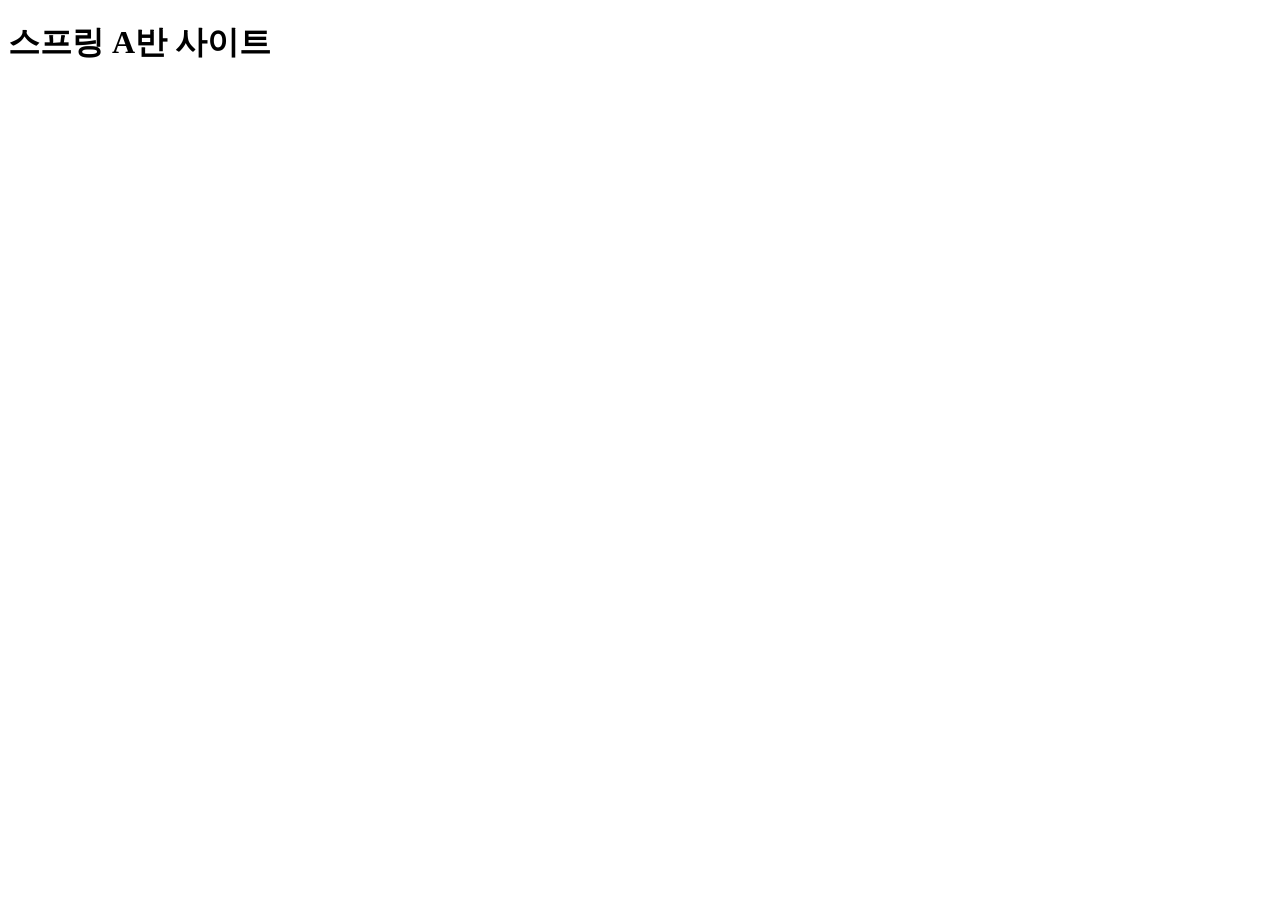
<file: src/main/resources/templates/index.html>
<!DOCTYPE html>
<html xmlns:th="http://www.thymeleaf.org"
      xmlns:layout="http://www.ultraq.net.nz/thymeleaf/layout"
      layout:decorate="~{layouts/layout}">


<div layout:fragment="content" class="container my-3">
    <h1>스프링 A반 사이트</h1>

</div>
</html>
</file>
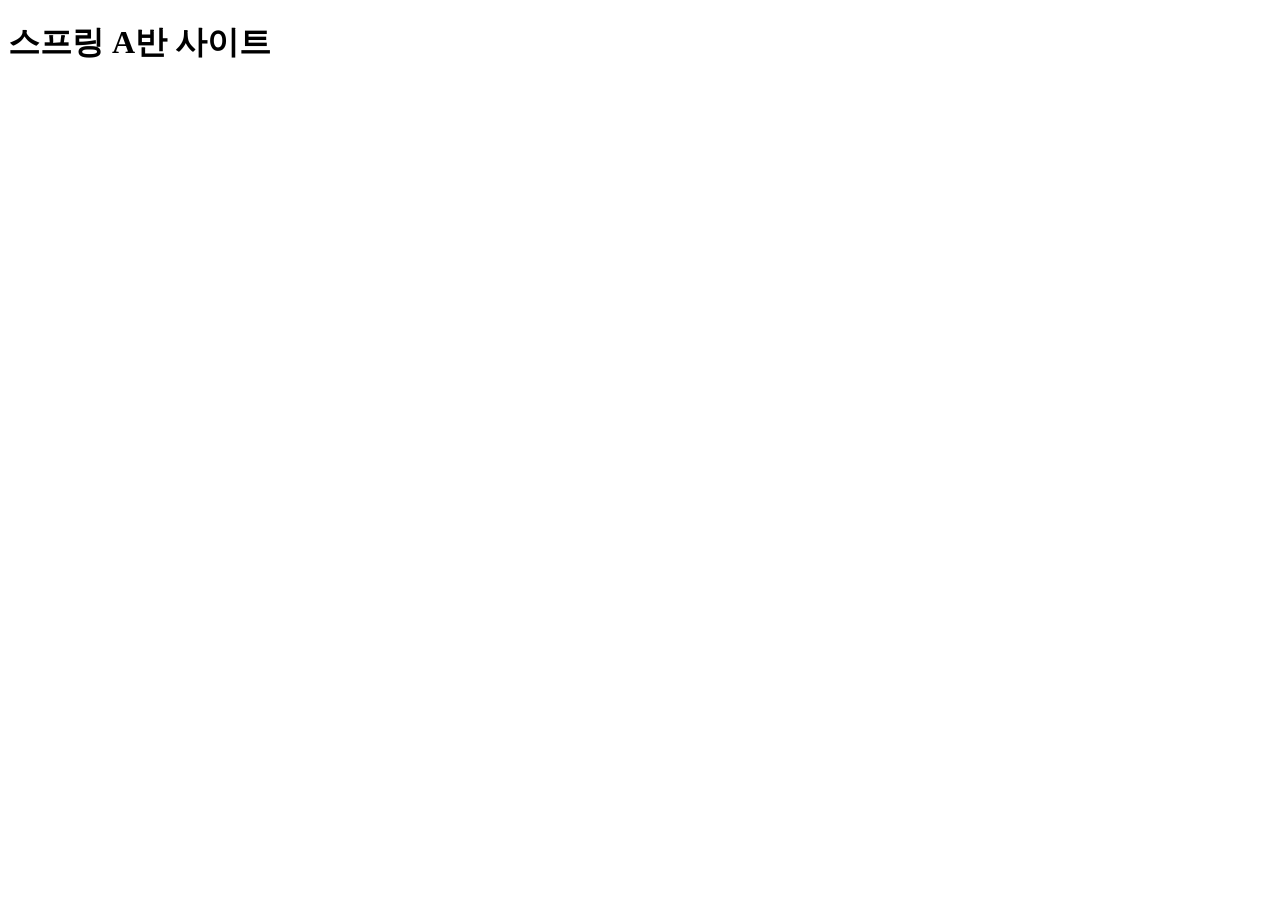
<file: SBB/src/main/resources/templates/index.html>
<!DOCTYPE html>
<!-- ==========================================================================
     [파일 역할] index.html = 메인(홈) 페이지
      - 연결 URL : GET "/" → common/controller/IndexController.index2() 가 return "index";
      - layout:decorate="~{layouts/layout}" : layouts/layout.html 뼈대(header/footer 포함)를 씌움
      - 아래 layout:fragment="content" 안의 내용만 layout.html 의 본문 자리에 들어감
     ========================================================================== -->
<html xmlns:th="http://www.thymeleaf.org"
      xmlns:layout="http://www.ultraq.net.nz/thymeleaf/layout"
      layout:decorate="~{layouts/layout}">


<!-- container : 가운데 정렬된 본문 폭, my-3 : 위아래 여백 -->
<div layout:fragment="content" class="container my-3">
    <h1>스프링 A반 사이트</h1>   <!-- 메인 화면 제목 (여기에 원하는 내용 추가) -->

</div>
</html>
</file>
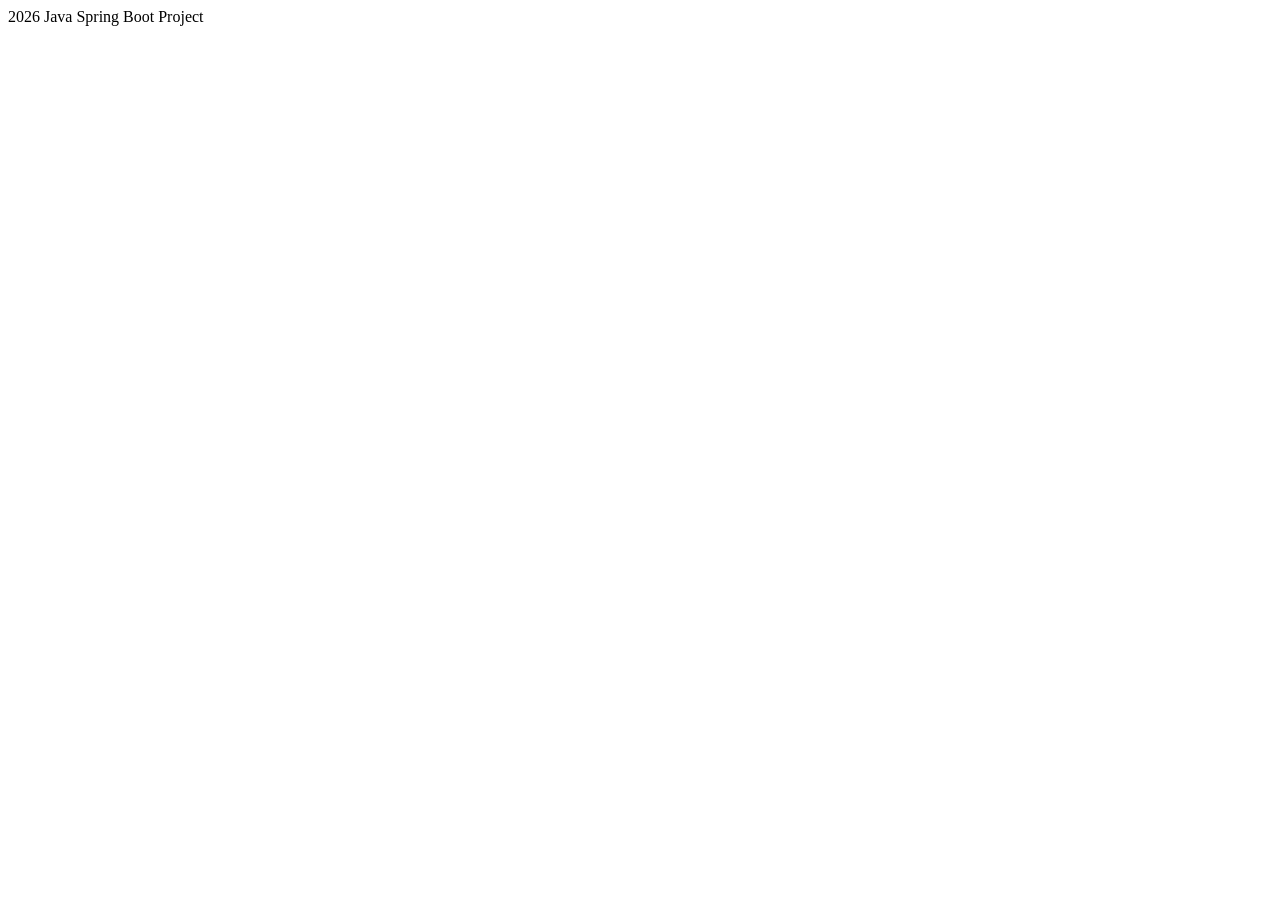
<file: src/main/resources/templates/fragments/footer.html>
<!DOCTYPE html>
<html lang="ko" xmlns:th="http://www.thymeleaf.org">
<div class="footer" th:fragment="footer">
    <footer class="page-footer font-small cyan darken-3">
        <div class="footer-copyright text-center py-3">
            2026 Java Spring Boot Project
        </div>
    </footer>
</div>
</html>
</file>
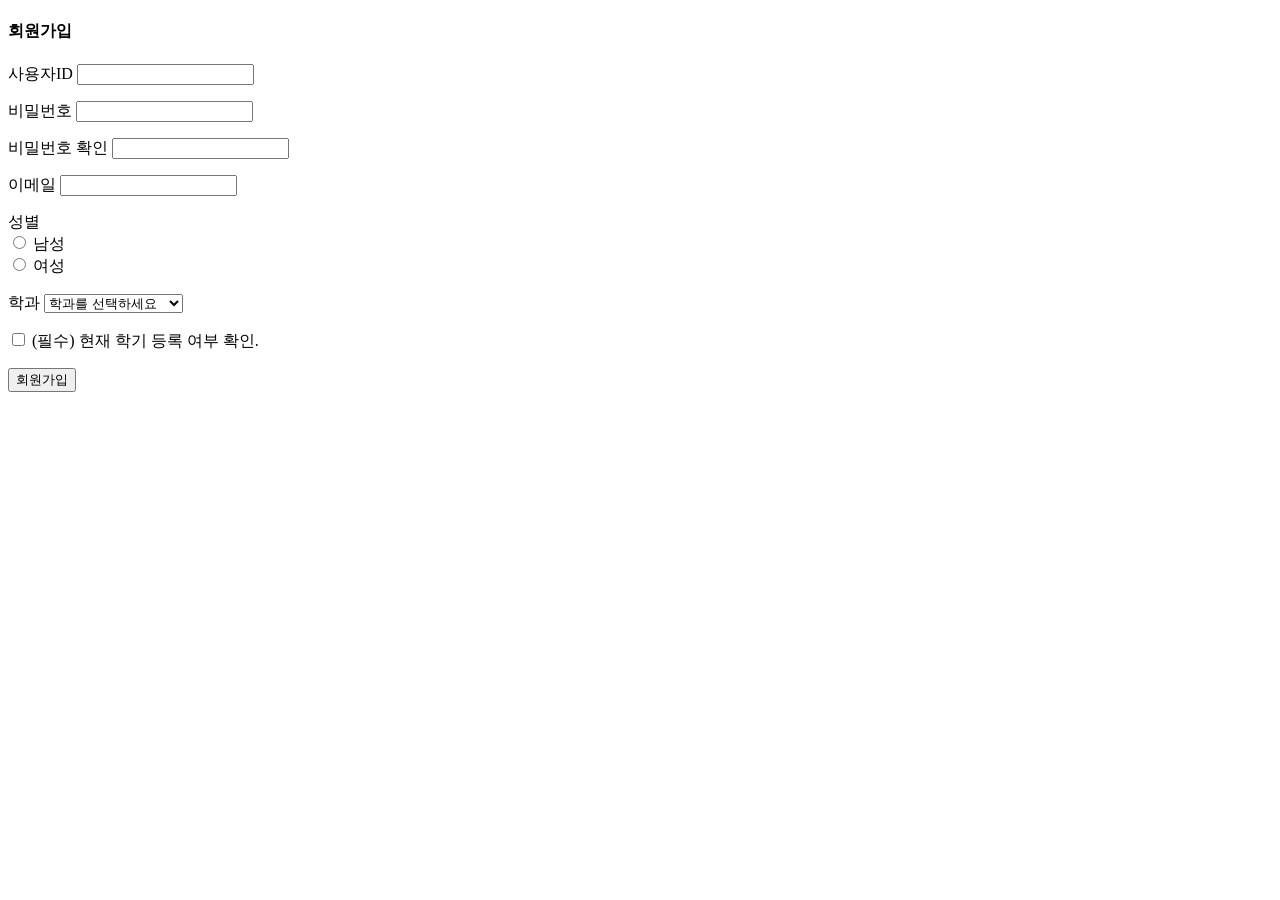
<file: src/main/resources/templates/member/signup.html>
<!DOCTYPE html>
<html xmlns:th="http://www.thymeleaf.org"
      xmlns:layout="http://www.ultraq.net.nz/thymeleaf/layout"
      layout:decorate="~{layouts/layout}">

<th:block layout:fragment="css">
    <style>.fieldError { color: #bd2130; }</style>
</th:block>

<div layout:fragment="content" class="container my-3">
    <div class="my-3 border-bottom">
        <div><h4>회원가입</h4></div>
    </div>

    <form th:action="@{/member/signup}" th:object="${memberDto}" method="post">
        <!-- 사용자ID -->
        <div class="mb-3">
            <label for="username" class="form-label">사용자ID</label>
            <input type="text" th:field="*{username}" id="username" class="form-control">
            <p th:if="${#fields.hasErrors('username')}" th:errors="*{username}" class="fieldError"></p>
        </div>

        <!-- 비밀번호 -->
        <div class="mb-3">
            <label for="password1" class="form-label">비밀번호</label>
            <input type="password" th:field="*{password1}" id="password1" class="form-control">
            <p th:if="${#fields.hasErrors('password1')}" th:errors="*{password1}" class="fieldError"></p>
        </div>

        <!-- 비밀번호 확인 -->
        <div class="mb-3">
            <label for="password2" class="form-label">비밀번호 확인</label>
            <input type="password" th:field="*{password2}" id="password2" class="form-control">
            <p th:if="${#fields.hasErrors('password2')}" th:errors="*{password2}" class="fieldError"></p>
        </div>

        <!-- 이메일 -->
        <div class="mb-3">
            <label for="email" class="form-label">이메일</label>
            <input type="email" th:field="*{email}" id="email" class="form-control">
            <p th:if="${#fields.hasErrors('email')}" th:errors="*{email}" class="fieldError"></p>
        </div>

        <!-- 성별 (라디오) -->
        <div class="mb-3">
            <label class="form-label d-block">성별</label>
            <div class="form-check form-check-inline">
                <input class="form-check-input" type="radio" th:field="*{gender}" id="genderMale" value="MALE">
                <label class="form-check-label" for="genderMale">남성</label>
            </div>
            <div class="form-check form-check-inline">
                <input class="form-check-input" type="radio" th:field="*{gender}" id="genderFemale" value="FEMALE">
                <label class="form-check-label" for="genderFemale">여성</label>
            </div>
            <p th:if="${#fields.hasErrors('gender')}" th:errors="*{gender}" class="fieldError"></p>
        </div>

        <!-- 학과 (드롭다운) -->
        <div class="mb-3">
            <label for="department" class="form-label">학과</label>
            <select th:field="*{department}" id="department" class="form-select">
                <option value="" disabled selected>학과를 선택하세요</option>
                <option value="CSE">컴퓨터시스템공학과</option>
                <option value="AI">인공지능학과</option>
                <option value="ELECTRICAL">전기공학과</option>
                <option value="MECHANICAL">기계공학과</option>
            </select>
            <p th:if="${#fields.hasErrors('department')}" th:errors="*{department}" class="fieldError"></p>
        </div>

        <!-- 등록 확인(체크박스) -->
        <div class="mb-3 form-check">
            <input class="form-check-input" type="checkbox" th:field="*{registration}" id="registration">
            <label class="form-check-label" for="registration">
                (필수) 현재 학기 등록 여부 확인.
            </label>
            <p th:if="${#fields.hasErrors('registration')}" th:errors="*{registration}" class="fieldError"></p>
        </div>

        <button type="submit" class="btn btn-primary">회원가입</button>
    </form>
</div>
<!-- $ 형식을 사용하기 전에는 반드시 jQuery 추가 필요!! -->
<th:block layout:fragment="script">
    <script th:inline="javascript">
        $(function(){
            let errorMessage = [[${errorMessage}]];
            if(errorMessage != null){ alert(errorMessage); }
        });
    </script>
</th:block>
</html>
</file>
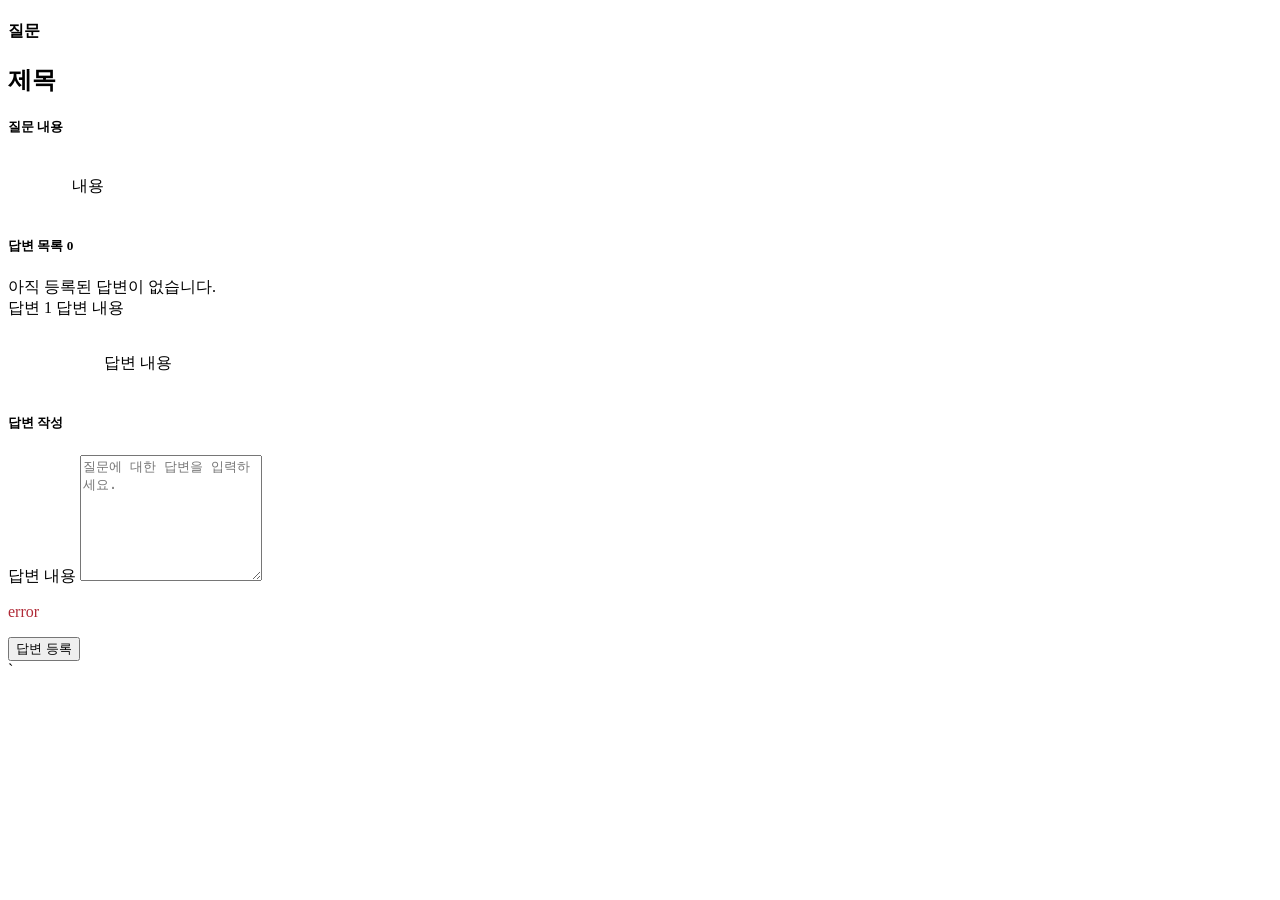
<file: src/main/resources/templates/question/detail.html>
<!DOCTYPE html>
<html xmlns:th="http://www.thymeleaf.org"
      xmlns:layout="http://www.ultraq.net.nz/thymeleaf/layout"
      layout:decorate="~{layouts/layout}">
<th:block layout:fragment="css">
    <style>
        .fieldError{
            color: #b02a37;
        }
    </style>
</th:block>

<div layout:fragment="content" class="container my-3">
    <!-- 질문 제목 Card -->
    <div class="card shadow-sm mb-4">
        <div class="card-header bg-primary text-white">
            <h4 class="mb-0">질문</h4>
        </div>
        <div class="card-body">
            <h2 class="card-title fw-bold"
                th:text="${question.subject}">
                제목
            </h2>
        </div>
    </div>

    <!-- 질문 내용 Card -->
    <div class="card shadow-sm mb-4">
        <div class="card-header bg-light">
            <h5 class="mb-0">질문 내용</h5>
        </div>
        <div class="card-body">
            <p class="card-text"
               style="white-space: pre-wrap;"
               th:text="${question.content}">
                내용
            </p>
        </div>
    </div>

    <!-- 답변 목록 -->
    <div class="card shadow-sm mb-4">
        <div class="card-header bg-light">
            <h5 class="mb-0">
                답변 목록
                <span class="badge bg-primary"
                      th:text="${#lists.size(question.answerList)}">0</span>
            </h5>
        </div>

        <div class="card-body">

            <!-- 답변이 없는 경우 -->
            <div th:if="${#lists.isEmpty(question.answerList)}"
                 class="text-center text-muted py-4">
                아직 등록된 답변이 없습니다.
            </div>

            <!-- 답변마다 개별 Card 생성 -->
            <div th:each="answer, stat : ${question.answerList}"
                 class="card mb-3 shadow-sm">

                <div class="card-header bg-white d-flex align-items-center">
                <span class="badge bg-secondary me-2"
                      th:text="|답변 ${stat.count}|">
                    답변 1
                </span>
                    <span class="text-muted small">답변 내용</span>
                </div>

                <div class="card-body">
                    <p class="card-text mb-0"
                       style="white-space: pre-wrap;"
                       th:text="${answer.content}">
                        답변 내용
                    </p>
                </div>

            </div>

        </div>
    </div>

    <!-- 답변 작성 Card -->
    <div class="card shadow-sm mb-4">
        <div class="card-header bg-light">
            <h5 class="mb-0">답변 작성</h5>
        </div>

        <div class="card-body">
            <form th:action="@{|/answer/create/${question.id}|}"
                  th:object="${answerDto}"
                  method="post">

                <div class="mb-3">
                    <label for="content" class="form-label fw-semibold">
                        답변 내용
                    </label>

                    <textarea id="content"
                              name="content"
                              class="form-control"
                              rows="8"
                              placeholder="질문에 대한 답변을 입력하세요."
                              th:field="*{content}"
                              ></textarea>
                    <p th:if="${#fields.hasErrors('content')}" th:errors="*{content}" class="fieldError">error</p>
                </div>

                <div class="d-flex justify-content-end">
                    <button type="submit" class="btn btn-primary">
                        답변 등록
                    </button>
                </div>
            </form>
        </div>
    </div>
</div>
</html>`
</file>
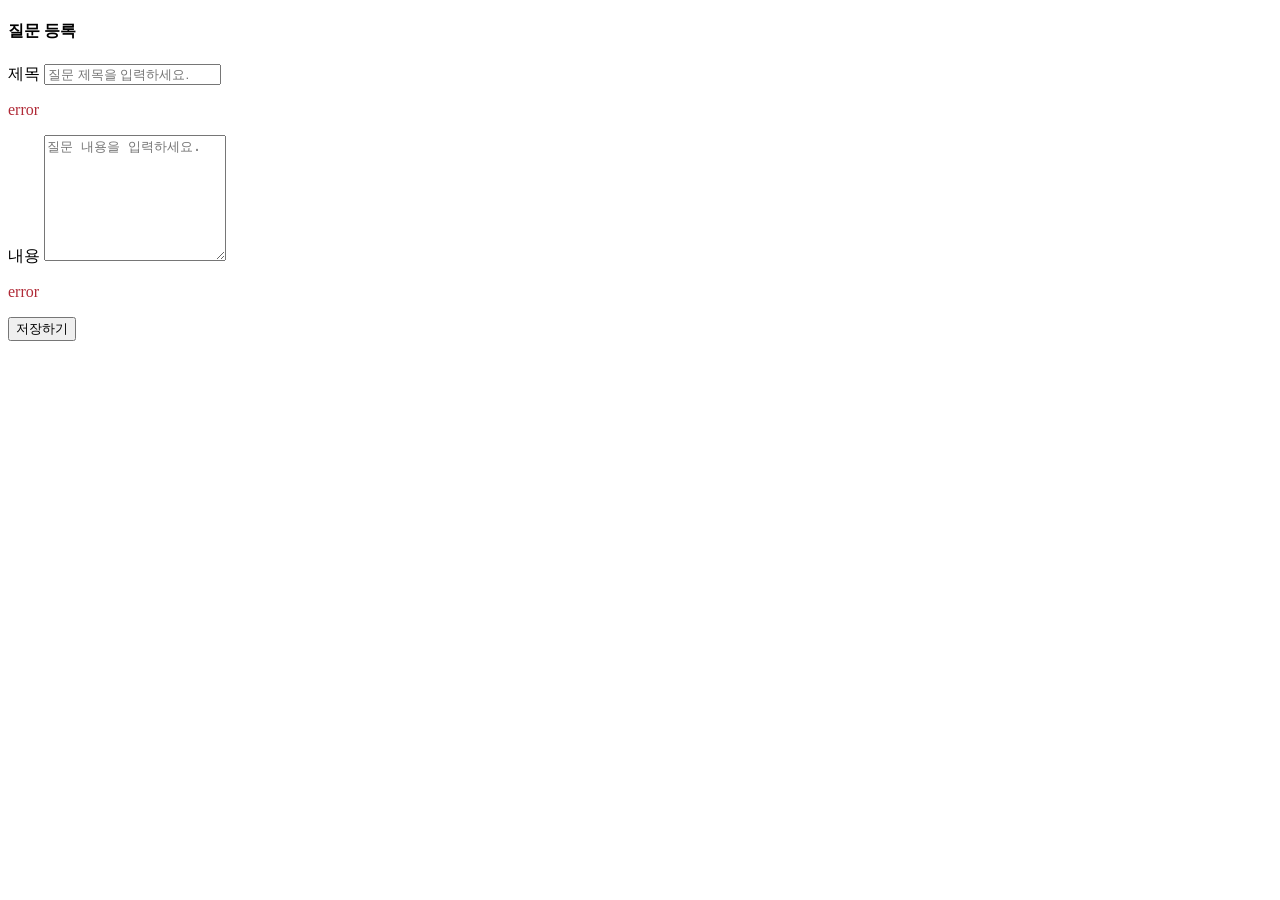
<file: src/main/resources/templates/question/inputForm.html>
<!DOCTYPE html>
<html xmlns:th="http://www.thymeleaf.org"
      xmlns:layout="http://www.ultraq.net.nz/thymeleaf/layout"
      layout:decorate="~{layouts/layout}">

<th:block layout:fragment="css">
    <style>
        .fieldError{
            color: #b02a37;
        }
    </style>
</th:block>

<div layout:fragment="content" class="container my-5">

    <div class="row justify-content-center">
        <div class="col-md-8 col-lg-7">

            <div class="card shadow-sm">
                <div class="card-header bg-primary text-white">
                    <h4 class="mb-0">질문 등록</h4>
                </div>

                <div class="card-body p-4">

                    <form th:action="@{/question/create}" th:object="${questionDto}" method="post">

                        <!-- 제목 -->
                        <div class="mb-4">
                            <label for="subject" class="form-label fw-bold">
                                제목
                            </label>
                            <input type="text"
                                   id="subject"
                                   name="subject"
                                   th:field="*{subject}"
                                   class="form-control"
                                   placeholder="질문 제목을 입력하세요."
                                   required>
                            <p th:if="${#fields.hasErrors('subject')}" th:errors="*{subject}" class="fieldError">error</p>
                        </div>

                        <!-- 내용 -->
                        <div class="mb-4">
                            <label for="content" class="form-label fw-bold">
                                내용
                            </label>
                            <textarea id="content"
                                      name="content"
                                      class="form-control"
                                      rows="8"
                                      th:field="*{content}"
                                      placeholder="질문 내용을 입력하세요."
                                      required></textarea>
                            <p th:if="${#fields.hasErrors('content')}" th:errors="*{content}" class="fieldError">error</p>
                        </div>

                        <!-- 저장 버튼 -->
                        <div class="d-flex justify-content-end gap-2">
                            <button type="submit" class="btn btn-primary">
                                저장하기
                            </button>
                        </div>

                    </form>

                </div>
            </div>

        </div>
    </div>

</div>
</html>
</file>
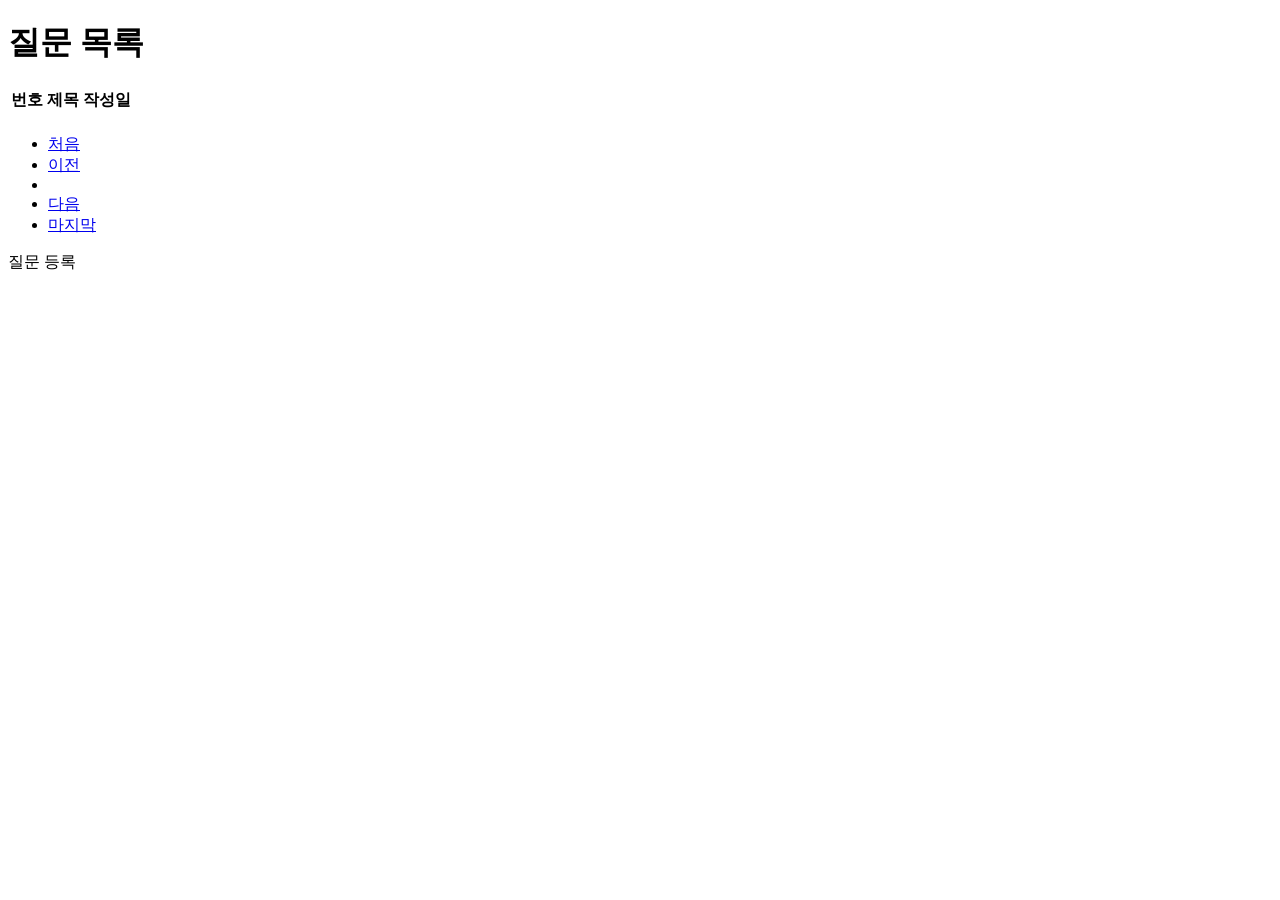
<file: src/main/resources/templates/question/list.html>
<!DOCTYPE html>
<html xmlns:th="http://www.thymeleaf.org"
      xmlns:layout="http://www.ultraq.net.nz/thymeleaf/layout"
      layout:decorate="~{layouts/layout}">


<div layout:fragment="content" class="container my-3">
    <h1>질문 목록</h1>
    <table class="table table-striped">
        <thead class="table-dark">
        <tr>
            <th>번호</th>
            <th>제목</th>
            <th>작성일</th>
        </tr>
        </thead>
        <tbody>
        <tr th:each="question, loop : ${paging}">
            <!--<td th:text="${loop.count}"></td>--> <!-- 1, 2, 3, ... -->
            <td th:text="${paging.getTotalElements - (paging.number * paging.size) - loop.index}"></td>
            <td>
                <a th:href="@{|/question/${question.id}|}" th:text="${question.subject}"></a>
                <span class="badge bg-primary text-white ms-1"
                      th:if="${#lists.size(question.answerList) >0}"
                      th:text="${#lists.size(question.answerList)}">
            </span>
            </td>
            <td th:text="${#temporals.format(question.created, 'yyyy-MM-dd HH:mm')}"></td>
        </tr>
        </tbody>
    </table>

    <!-- 페이징 기능 추가 -->
    <!-- 코드는 먼저 paging 객체가 비어 있지 않은지 확인합니다. 이를 통해 페이징 데이터가 없는 경우 페이징 UI를 렌더링하지 않도록 합니다. -->
    <div th:if="${!paging.isEmpty()}">

        <!-- startPage와 endPage는 현재 페이지 번호(paging.number)를 기준으로 계산됩니다.
        startPage는 현재 페이지 번호를 10으로 나눈 뒤 10을 곱해 계산되며,
        endPage는 총 페이지 수(paging.totalPages)와 비교하여 적절한 값을 설정합니다.-->
        <th:block th:with="startPage=${(paging.number/10) * 10},
        endPage=(${(paging.totalPages == 0) ? 1 : (startPage + 9 < paging.totalPages ? startPage + 9 : paging.totalPages - 1)})">

            <!-- pagination, page-item, page-link 클래스 확인!-->
            <ul class="pagination justify-content-center">
                <!-- 처음 버튼: 첫 번째 페이지로 이동하는 버튼입니다. 현재 페이지가 첫 페이지(paging.number == 0)인 경우
                disabled 클래스를 추가하여 비활성화합니다.-->
                <li class="page-item" th:classappend="${paging.number == 0} ? 'disabled'">
                    <a class="page-link" href="javascript:void(0)" th:data-page="0">
                        <span>처음</span>
                    </a>
                </li>
                <!-- 이전 버튼: 이전 페이지로 이동하는 버튼입니다. 이전 페이지가 없는 경우(!paging.hasPrevious),
                disabled 클래스를 추가합니다. -->
                <li class="page-item" th:classappend="${!paging.hasPrevious} ? 'disabled'">
                    <a class="page-link" href="javascript:void(0)" th:data-page="${paging.number-1}">
                        <span>이전</span>
                    </a>
                </li>
                <!-- 페이지 번호 버튼: startPage부터 endPage까지의 페이지 번호를 반복 렌더링합니다. 현재 페이지는 active 클래스를 추가하여 강조합니다. -->
                <li th:each="page: ${#numbers.sequence(startPage, endPage)}"
                    th:classappend="${page == paging.number} ? 'active'" class="page-item">
                    <a th:text="${page + 1}" class="page-link" href="javascript:void(0)" th:data-page="${page}"></a>
                </li>
                <!-- 다음 버튼: 다음 페이지로 이동하는 버튼입니다. 다음 페이지가 없는 경우(!paging.hasNext), disabled 클래스를 추가합니다 -->
                <li class="page-item" th:classappend="${!paging.hasNext} ? 'disabled'">
                    <a class="page-link" href="javascript:void(0)" th:data-page="${paging.number+1}">
                        <span>다음</span>
                    </a>
                </li>
                <!-- 마지막 버튼: 마지막 페이지로 이동하는 버튼입니다. 현재 페이지가 마지막 페이지인 경우(paging.number == paging.totalPages-1), disabled 클래스를 추가합니다. -->
                <li class="page-item" th:classappend="${paging.number == paging.totalPages-1} ? 'disabled'">
                    <a class="page-link" href="javascript:void(0)" th:data-page="${paging.totalPages-1}">
                        <span>마지막</span>
                    </a>
                </li>
            </ul>

        </th:block>
    </div>
    <!-- 페이징 기능 종료 -->

    <!-- 폼 추가 -->
    <form th:action="@{/question/list}" method="get" id="searchForm">
        <input type="hidden" id="page" name="page" th:value="${paging.number}">
    </form>
    <a th:href="@{/question/create}" class="btn btn-primary">질문 등록</a>
</div>
<script layout:fragment="script" type='text/javascript'>

    const page_elements = document.getElementsByClassName("page-link"); // 문서에서 page-link 클래스를 가진 모든 요소를 선택

    Array.from(page_elements).forEach(function (element) {
        element.addEventListener('click', function () { // forEach 메서드를 사용하여 각 page-link 요소에 대해 클릭 이벤트 리스너를 추가
            // HTML에서 개발자가 필요한 데이터를 요소에 저장할 수 있도록 정해 놓은 표준 : data-* 속성
            // dataset 속성을 사용하면 data-* 속성에 접근 가능
            document.getElementById('page').value = this.dataset.page;  // 클릭 이벤트가 발생하면, 해당 버튼의 data-page 속성 값을 읽어와 숨겨진 폼 필드 page의 값으로 설정
            document.getElementById('searchForm').submit(); // 사용자가 선택한 페이지 번호가 서버로 전송
        });
    });
</script>
</html>
</file>
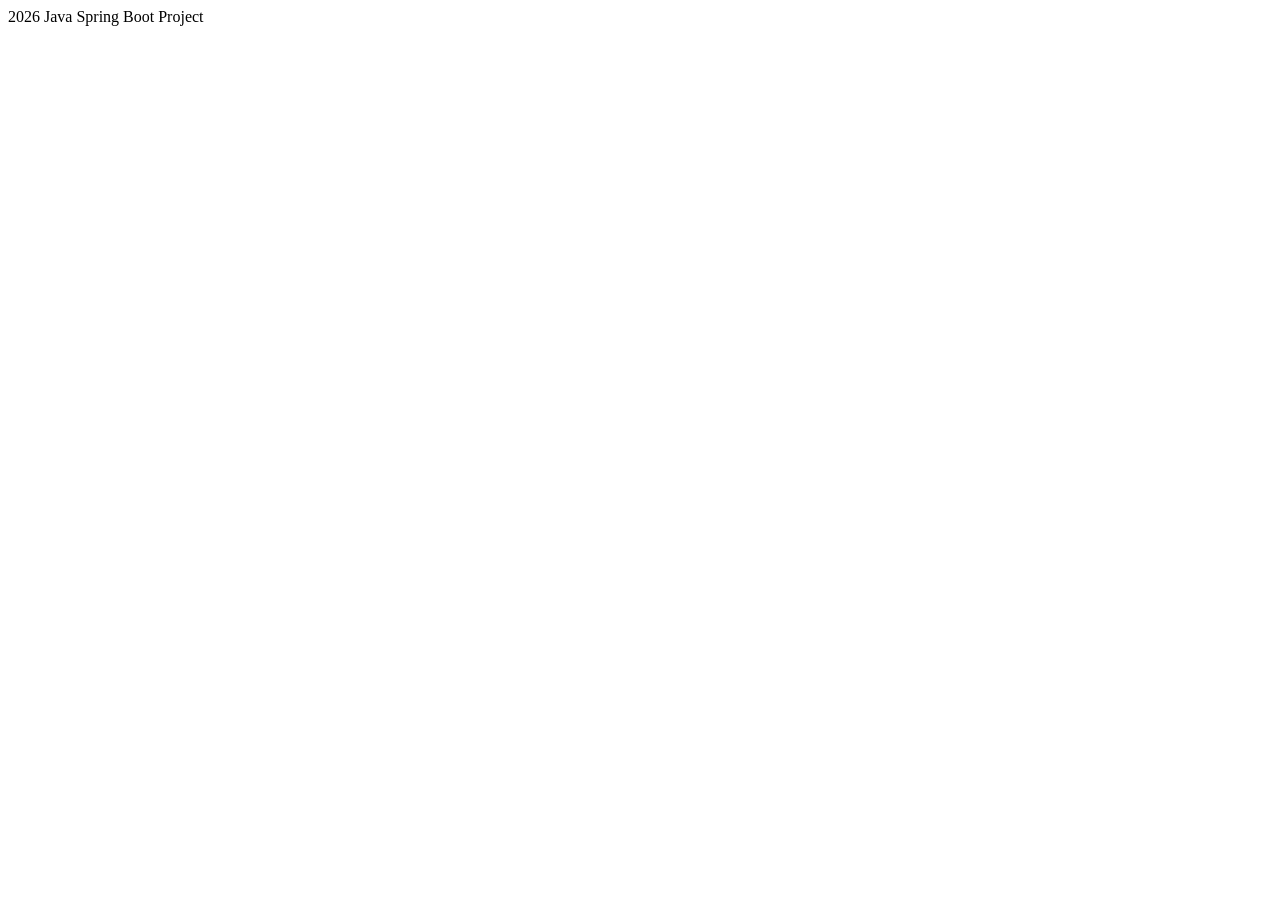
<file: SBB/src/main/resources/templates/fragments/footer.html>
<!DOCTYPE html>
<!-- ==========================================================================
     [파일 역할] fragments/footer.html = 모든 페이지 하단에 나오는 "푸터(저작권 문구)"
      - layouts/layout.html 에서 th:replace="~{fragments/footer :: footer}" 로 불러감
      - th:fragment="footer" 가 붙은 div 부분만 사용됨
     ========================================================================== -->
<html lang="ko" xmlns:th="http://www.thymeleaf.org">
<div class="footer" th:fragment="footer">  <!-- 이 이름("footer")으로 불러감 -->
    <footer class="page-footer font-small cyan darken-3">
        <!-- text-center : 가운데 정렬, py-3 : 위아래 여백 (부트스트랩 클래스) -->
        <div class="footer-copyright text-center py-3">
            2026 Java Spring Boot Project
        </div>
    </footer>
</div>
</html>
</file>
